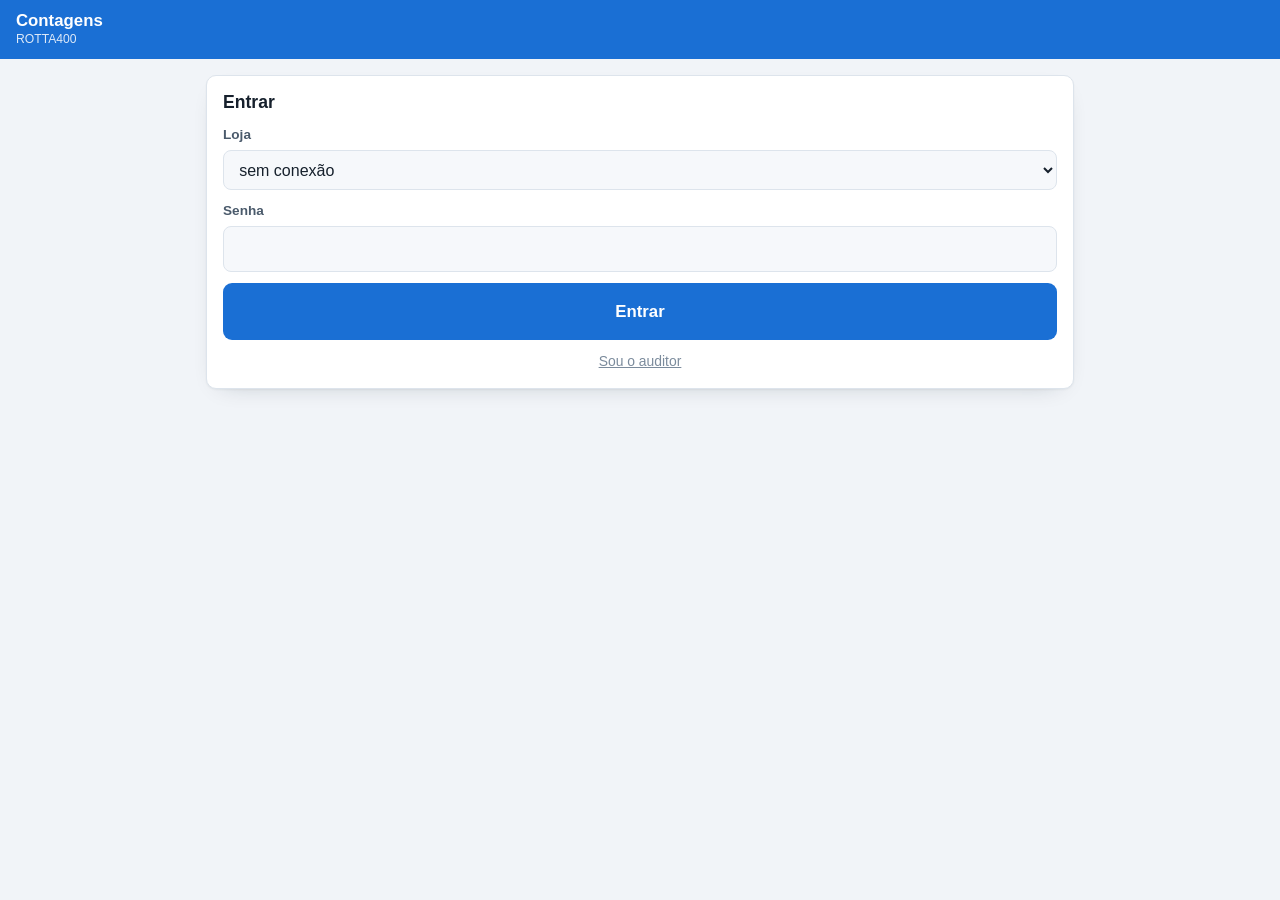
<file: index.html>
<!doctype html>
<html lang="pt-br">
<head>
<meta charset="utf-8"/>
<meta name="viewport" content="width=device-width,initial-scale=1"/>
<title>Contagens ROTTA400</title>
<link rel="stylesheet" href="estilo.css"/>
<link rel="manifest" href="manifest.json"/>
<meta name="theme-color" content="#1a6fd4"/>
</head>
<body>

<header class="topo">
  <h1>Contagens<span class="topo-sub" id="sub">ROTTA400</span></h1>
  <a href="cadastro.html" class="icone oculto" id="btn-cadastro" title="Cadastro de produtos" aria-label="Cadastro de produtos">
    <svg width="19" height="19" viewBox="0 0 24 24" fill="none" stroke="currentColor" stroke-width="2.3" stroke-linecap="round" stroke-linejoin="round"><ellipse cx="12" cy="5" rx="9" ry="3"/><path d="M3 5v14c0 1.7 4 3 9 3s9-1.3 9-3V5"/><path d="M3 12c0 1.7 4 3 9 3s9-1.3 9-3"/></svg>
  </a>
  <button class="icone oculto" id="btn-sair" title="Sair" aria-label="Sair">
    <svg width="19" height="19" viewBox="0 0 24 24" fill="none" stroke="currentColor" stroke-width="2.3" stroke-linecap="round" stroke-linejoin="round"><path d="M9 21H5a2 2 0 0 1-2-2V5a2 2 0 0 1 2-2h4"/><polyline points="16 17 21 12 16 7"/><line x1="21" y1="12" x2="9" y2="12"/></svg>
  </button>
</header>

<main>

  <!-- LOGIN -->
  <section class="caixa oculto" id="tela-login">
    <h2>Entrar</h2>

    <div id="modo-loja">
      <div class="campo">
        <label for="loja">Loja</label>
        <select id="loja"><option value="">carregando…</option></select>
      </div>
    </div>

    <div id="modo-auditor" class="oculto">
      <div class="campo">
        <label for="email">E-mail do auditor</label>
        <input type="email" id="email" autocomplete="username" placeholder="auditor@rotta400.app"/>
      </div>
    </div>

    <div class="campo">
      <label for="senha">Senha</label>
      <input type="password" id="senha" autocomplete="current-password" enterkeyhint="enter"/>
    </div>

    <button class="btn btn--bloco btn--gg" id="btn-entrar">Entrar</button>
    <div class="nota nota--erro oculto" id="erro-login"></div>
    <a href="#" id="trocar-modo" class="fraco" style="text-align:center">Sou o auditor</a>
  </section>

  <!-- HUB -->
  <section id="tela-hub" style="display:none;flex-direction:column;gap:1rem">

    <div class="nota nota--alerta oculto" id="sem-perfil">
      <b>Seu usuário ainda não está vinculado a uma loja.</b>
      <span>Peça para o auditor vincular o acesso antes de começar.</span>
    </div>

    <!-- Filtros: so o auditor ve. O gerente nunca enxerga lote de outra loja. -->
    <div class="caixa oculto" id="filtros-auditor">
      <span class="rotulo">Filtrar inventários</span>
      <div class="campo">
        <label for="filtro-loja">Loja</label>
        <select id="filtro-loja"><option value="">Todas as lojas</option></select>
      </div>
      <div class="campo">
        <label for="filtro-status">Situação</label>
        <select id="filtro-status">
          <option value="">Abertos e fechados</option>
          <option value="aberto">Só os abertos</option>
          <option value="fechado">Só os fechados</option>
        </select>
      </div>
      <span class="fraco oculto" id="aviso-escolha-loja">
        Escolha uma loja acima para poder criar um inventário para ela.</span>
    </div>

    <button class="btn btn--bloco btn--gg" id="btn-novo">
      <svg width="20" height="20" viewBox="0 0 24 24" fill="none" stroke="currentColor" stroke-width="2.6" stroke-linecap="round"><path d="M12 5v14M5 12h14"/></svg>
      Novo inventário
    </button>

    <div class="caixa">
      <span class="rotulo">Cadastro de produtos</span>
      <span id="info-cadastro" class="fraco">verificando…</span>
    </div>

    <h2>Inventários</h2>
    <div id="lista-lotes" style="display:flex;flex-direction:column;gap:.6rem"></div>
  </section>

</main>

<!-- Exclusao: primeiro aviso -->
<div class="fundo-modal" id="modal-excluir-1">
  <div class="modal">
    <div class="modal-topo"><h2>Excluir inventário</h2></div>
    <div class="nota nota--erro">
      <b>Isto não tem volta.</b>
      <span>Não existe lixeira, não existe desfazer. O que for apagado aqui
      não pode ser recuperado por ninguém — nem por mim, nem pelo auditor.</span>
    </div>
    <div id="excluir-alvo"></div>
    <div class="campo">
      <label for="motivo-exclusao">Motivo da exclusão</label>
      <select id="motivo-exclusao">
        <option value="">Selecione…</option>
        <option value="inventario finalizado">Inventário Finalizado</option>
        <option value="erro de contagem">Erro de contagem</option>
        <option value="estoque incorreto">Estoque incorreto</option>
      </select>
    </div>
    <div class="linha-botoes">
      <button class="btn btn--2" id="excluir-1-nao">Cancelar</button>
      <button class="btn btn--perigo" id="excluir-1-sim" disabled>Continuar</button>
    </div>
  </div>
</div>

<!-- Exclusao: confirmacao final -->
<div class="fundo-modal" id="modal-excluir-2">
  <div class="modal">
    <div class="modal-topo"><h2>Confirmação final</h2></div>
    <p>Você está prestes a apagar definitivamente:</p>
    <div id="excluir-alvo-2"></div>
    <div class="nota nota--erro">
      <b>Última chance de desistir.</b>
      <span>Ao confirmar, o inventário e todas as contagens dele somem na hora.</span>
    </div>
    <!-- Botoes trocados de lado de proposito: evita confirmar no automatico -->
    <div class="linha-botoes">
      <button class="btn btn--perigo" id="excluir-2-sim" disabled>Aguarde…</button>
      <button class="btn btn--2" id="excluir-2-nao">Não, manter o inventário</button>
    </div>
  </div>
</div>

<!-- Exclusao simples: inventario fechado sem nenhuma contagem -->
<div class="fundo-modal" id="modal-excluir-vazio">
  <div class="modal">
    <div class="modal-topo"><h2>Excluir inventário vazio</h2></div>
    <p class="fraco">Este inventário foi fechado sem nenhuma contagem. Pode ser excluído direto.</p>
    <div id="excluir-alvo-vazio"></div>
    <div class="linha-botoes">
      <button class="btn btn--2" id="excluir-vazio-nao">Cancelar</button>
      <button class="btn btn--perigo" id="excluir-vazio-sim">Excluir</button>
    </div>
  </div>
</div>

<!-- Aviso: inventários abertos (aparece toda vez que criar um novo) -->
<div class="fundo-modal" id="modal-abertos">
  <div class="modal modal--trava" role="alertdialog" aria-labelledby="titulo-abertos">
    <div class="modal-topo"><h2 id="titulo-abertos">Inventários abertos</h2></div>
    <p class="fraco">Feche ou exclua os inventários que já terminou antes de abrir outro.</p>
    <div class="lista" id="lista-abertos"></div>
    <div class="linha-botoes">
      <button class="btn btn--2" id="abertos-voltar">Voltar</button>
      <button class="btn" id="abertos-ciente">Ciente, criar novo inventário</button>
    </div>
  </div>
</div>

<script src="config.js"></script>
<script src="api.js"></script>
<script src="pwa.js"></script>
<script src="index.js"></script>
</body>
</html>
</file>
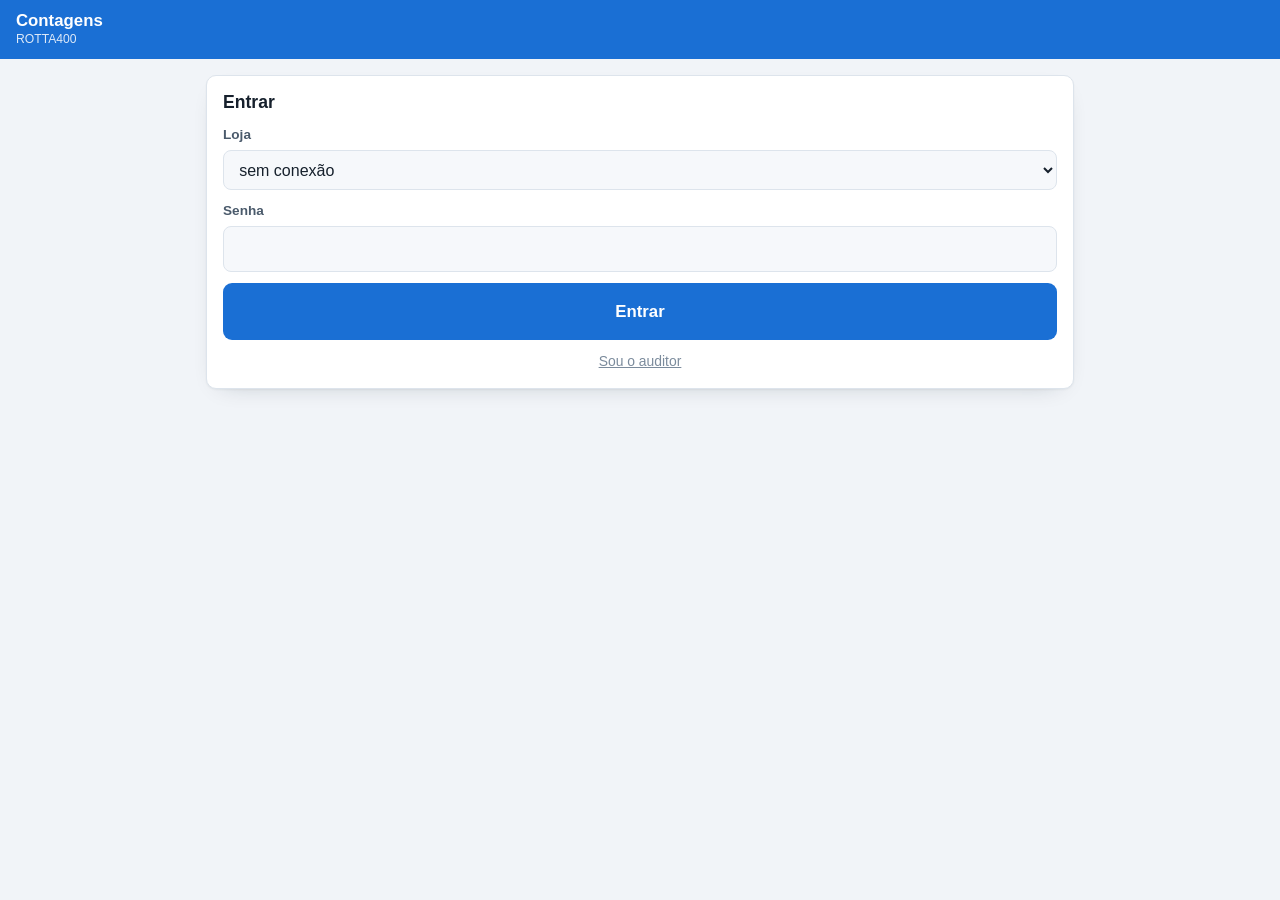
<file: cadastro.html>
<!doctype html>
<html lang="pt-br">
<head>
<meta charset="utf-8"/>
<meta name="viewport" content="width=device-width,initial-scale=1"/>
<title>Cadastro de produtos</title>
<link rel="stylesheet" href="estilo.css"/>
<meta name="theme-color" content="#1a6fd4"/>
</head>
<body>

<header class="topo">
  <a href="index.html" class="icone" aria-label="Voltar">
    <svg width="19" height="19" viewBox="0 0 24 24" fill="none" stroke="currentColor" stroke-width="2.6" stroke-linecap="round" stroke-linejoin="round"><polyline points="15 18 9 12 15 6"/></svg>
  </a>
  <h1>Cadastro de produtos<span class="topo-sub">só o auditor</span></h1>
</header>

<main>

  <section class="caixa">
    <span class="rotulo">Cadastro de produtos</span>
    <div id="atual" class="fraco">verificando…</div>
    <div class="nota nota--info">
      <b>O cadastro vem do Contagens.</b>
      <span>Não se carrega arquivo aqui. Você carrega os relatórios do sistema no
      Contagens (o app do supermercado) e, no fim da carga, ele manda o cadastro
      para cá sozinho. Um lugar só para atualizar.</span>
    </div>
  </section>

  <section class="caixa">
    <span class="rotulo">Cadastrar loja</span>
    <p class="fraco">A loja precisa existir aqui para aparecer na lista de login.</p>
    <div class="campo"><label for="l-codigo">Código</label>
      <input type="text" id="l-codigo" placeholder="304"/></div>
    <div class="campo"><label for="l-nome">Nome</label>
      <input type="text" id="l-nome" placeholder="304-POSECOL_IRATI"/></div>
    <button class="btn btn--2" id="btn-loja">Salvar loja</button>
    <div id="res-loja" class="fraco"></div>
  </section>

  <section class="caixa">
    <span class="rotulo">Vincular um acesso a uma loja</span>
    <div class="nota nota--info">
      <b>O gerente nunca digita e-mail.</b>
      <span>Ele escolhe a loja numa lista e digita a senha. O e-mail é só o identificador
      interno do Supabase e segue sempre o mesmo padrão:
      <b>loja&lt;código&gt;@rotta400.app</b> — a loja 304 usa <code>loja304@rotta400.app</code>.
      Crie o usuário com esse e-mail no painel do Supabase, marcando <b>Auto Confirm</b>,
      e depois ligue ele à loja aqui.</span>
    </div>
    <div class="campo"><label for="v-email">E-mail do usuário</label>
      <input type="email" id="v-email" placeholder="loja304@rotta400.app"/></div>
    <div class="campo"><label for="v-loja">Código da loja</label>
      <input type="text" id="v-loja" placeholder="304"/></div>
    <div class="campo"><label for="v-papel">Papel</label>
      <select id="v-papel"><option value="gerente">gerente</option><option value="auditor">auditor</option></select></div>
    <button class="btn btn--2" id="btn-vincular">Vincular</button>
    <div id="res-vinculo" class="fraco"></div>
  </section>

</main>

<script src="config.js"></script>
<script src="api.js"></script>
<script src="cadastro.js"></script>
</body>
</html>
</file>
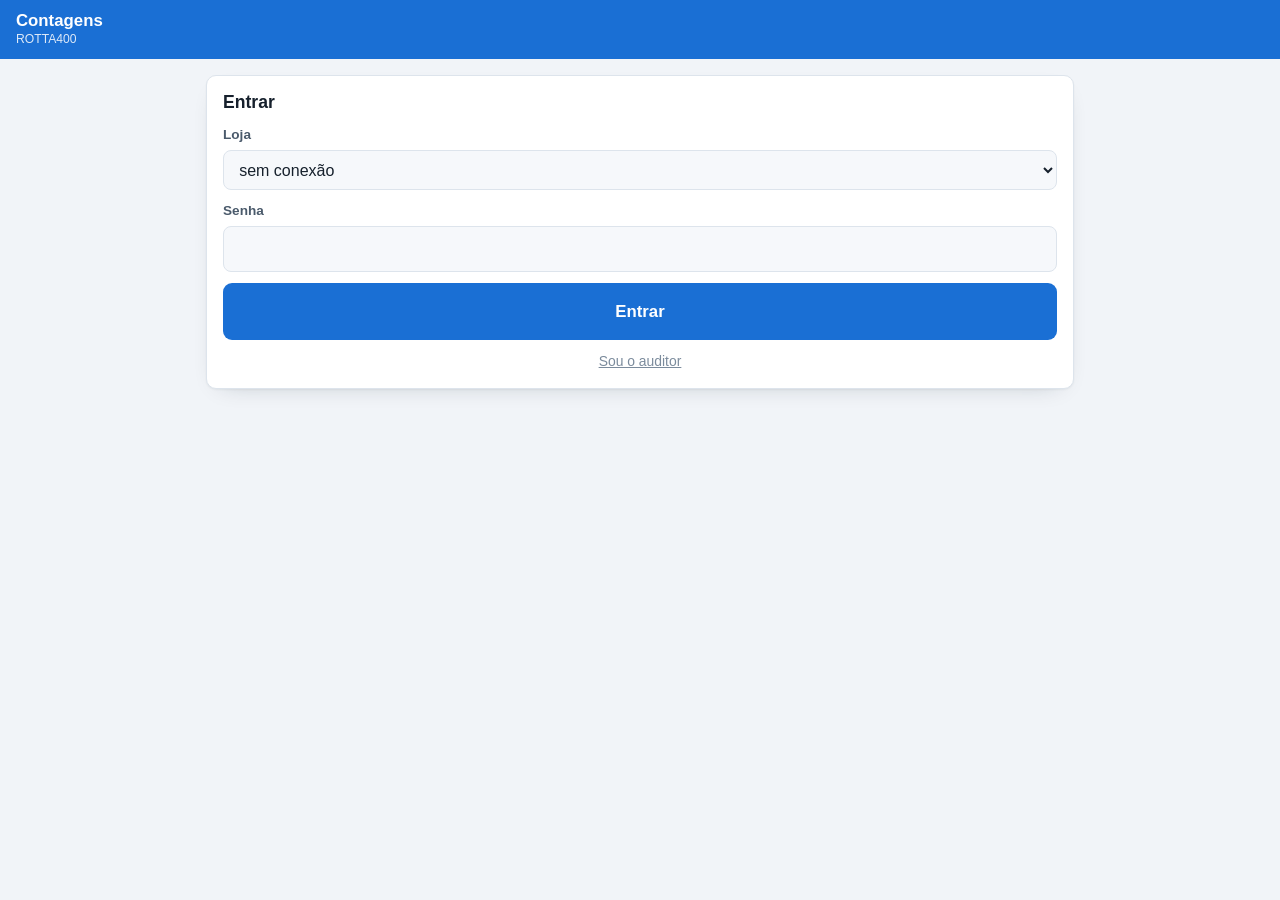
<file: contar.html>
<!doctype html>
<html lang="pt-br">
<head>
<meta charset="utf-8"/>
<meta name="viewport" content="width=device-width,initial-scale=1,viewport-fit=cover"/>
<title>Contagem</title>
<link rel="stylesheet" href="estilo.css"/>
<link rel="manifest" href="manifest.json"/>
<meta name="theme-color" content="#1a6fd4"/>
</head>
<body>

<header class="topo">
  <a href="index.html" class="icone" aria-label="Voltar">
    <svg width="19" height="19" viewBox="0 0 24 24" fill="none" stroke="currentColor" stroke-width="2.6" stroke-linecap="round" stroke-linejoin="round"><polyline points="15 18 9 12 15 6"/></svg>
  </a>
  <h1 id="lote-nome">—<span class="topo-sub" id="lote-sub">carregando…</span></h1>
</header>

<div style="max-width:900px;margin:0 auto;padding:0 1rem">
  <div class="barra" style="margin-top:.5rem"><i id="barra" style="width:0%"></i></div>
</div>

<main class="tem-barra-baixo" style="padding-top:.75rem">

  <div class="nota nota--alerta oculto" id="aviso-pendente"></div>
  <div class="nota nota--erro oculto" id="aviso-fechado">
    <b>Este inventário está fechado.</b>
    <span>Não é mais possível registrar contagem nele.</span>
  </div>

  <!-- local da contagem (inventários novos): fica marcado até trocar -->
  <div id="caixa-local" class="oculto" style="display:flex;flex-direction:column;gap:.8rem">
    <div class="local" role="group" aria-label="Local da contagem">
      <button type="button" id="local-loja" aria-pressed="true">LOJA</button>
      <button type="button" id="local-deposito" aria-pressed="false">DEPÓSITO</button>
    </div>
    <div class="local-dica">Fica marcado até você trocar</div>
  </div>

  <!-- busca -->
  <section class="caixa">
    <div class="campo">
      <label for="codigo">Código de barras, código do sistema ou nome</label>
      <input type="text" id="codigo" class="grande" autocomplete="off"
             enterkeyhint="enter" placeholder="Bipe ou digite e tecle Enter"/>
    </div>
    <div id="resultado"></div>
  </section>

  <!-- quantidade -->
  <section class="caixa" id="caixa-qtd" style="display:none">
    <div style="display:flex;gap:.7rem;align-items:flex-end">
      <div class="campo" style="flex:1">
        <label for="quantidade">Quantidade</label>
        <input type="text" id="quantidade" class="grande" inputmode="decimal" autocomplete="off" placeholder="0" enterkeyhint="enter"/>
      </div>
      <label style="text-align:center">
        <span style="display:block;font-size:.78rem;color:var(--fraco)">Qtde 1</span>
        <input type="checkbox" id="qtde1" style="width:26px;height:26px;margin-top:.35rem"/>
      </label>
    </div>
    <div id="conversao" class="nota nota--info oculto"></div>
    <div id="jacontado" class="nota nota--alerta oculto"></div>
    <button class="btn btn--bloco" id="btn-lancar">Lançar</button>
  </section>

  <!-- último contado -->
  <section class="caixa oculto" id="caixa-ultimo">
    <span class="rotulo">Último contado</span>
    <div id="ultimo"></div>
    <button class="btn btn--2" id="btn-desfazer">Desfazer este lançamento</button>
  </section>

</main>

<!-- barra de ações, sempre visível -->
<nav class="barra-baixo" aria-label="Ações da contagem">
  <button id="btn-faltam">
    <svg width="21" height="21" viewBox="0 0 24 24" fill="none" stroke="currentColor" stroke-width="2.2" stroke-linecap="round" stroke-linejoin="round"><path d="M9 5H7a2 2 0 0 0-2 2v12a2 2 0 0 0 2 2h10a2 2 0 0 0 2-2V7a2 2 0 0 0-2-2h-2"/><rect x="9" y="3" width="6" height="4" rx="1"/><path d="M9 13h6M9 17h4"/></svg>
    <span class="rot">Faltam contar</span>
  </button>
  <button id="btn-historico">
    <svg width="21" height="21" viewBox="0 0 24 24" fill="none" stroke="currentColor" stroke-width="2.2" stroke-linecap="round" stroke-linejoin="round"><path d="M3 3v5h5"/><path d="M3.05 13A9 9 0 1 0 6 5.3L3 8"/><path d="M12 7v5l4 2"/></svg>
    <span class="rot">Já contei</span>
  </button>
  <button id="btn-enviar">
    <svg width="21" height="21" viewBox="0 0 24 24" fill="none" stroke="currentColor" stroke-width="2.2" stroke-linecap="round" stroke-linejoin="round"><line x1="22" y1="2" x2="11" y2="13"/><polygon points="22 2 15 22 11 13 2 9 22 2"/></svg>
    <span class="rot">Enviar</span>
    <span class="marca oculto" id="marca-pendente">0</span>
  </button>
</nav>

<!-- faltam contar -->
<div class="fundo-modal" id="modal-faltam">
  <div class="modal">
    <div class="modal-topo">
      <h2 id="titulo-faltam">Faltam contar</h2>
      <button class="icone" id="fechar-faltam" style="background:var(--caixa2);color:var(--texto)" aria-label="Fechar">
        <svg width="18" height="18" viewBox="0 0 24 24" fill="none" stroke="currentColor" stroke-width="2.6" stroke-linecap="round"><line x1="18" y1="6" x2="6" y2="18"/><line x1="6" y1="6" x2="18" y2="18"/></svg>
      </button>
    </div>
    <p class="fraco" id="explica-faltam">Produtos do inventário que ainda não receberam nenhuma contagem.</p>
    <input type="text" id="busca-faltam" placeholder="Buscar…" autocomplete="off"/>
    <div class="lista" id="lista-faltam"></div>
  </div>
</div>

<!-- já contei -->
<div class="fundo-modal" id="modal-historico">
  <div class="modal">
    <div class="modal-topo">
      <h2 id="titulo-historico">Já contei</h2>
      <button class="icone" id="fechar-historico" style="background:var(--caixa2);color:var(--texto)" aria-label="Fechar">
        <svg width="18" height="18" viewBox="0 0 24 24" fill="none" stroke="currentColor" stroke-width="2.6" stroke-linecap="round"><line x1="18" y1="6" x2="6" y2="18"/><line x1="6" y1="6" x2="18" y2="18"/></svg>
      </button>
    </div>
    <p class="fraco">Tudo o que foi lançado, do mais recente para o mais antigo.
      O número é a ordem em que você contou.</p>
    <input type="text" id="busca-historico" placeholder="Buscar produto…" autocomplete="off"/>
    <div class="lista" id="lista-historico"></div>
  </div>
</div>

<!-- aviso: contagem acima do estoque (não mostra número nenhum) -->
<div class="fundo-modal" id="modal-estoque">
  <div class="modal modal--trava" role="alertdialog" aria-labelledby="titulo-estoque">
    <div class="modal-topo"><h2 id="titulo-estoque">Confira este produto</h2></div>
    <div id="estoque-produto"></div>
    <div class="nota nota--alerta">
      <b>Este produto ficou com mais do que o sistema tem.</b>
      <span>Confira se não misturou com produto parecido: outro sabor, outro tamanho,
      maço contado como pacote. Se estiver certo, mantenha.</span>
    </div>
    <div class="linha-botoes">
      <button class="btn btn--2" id="estoque-manter">Está certo, manter</button>
      <button class="btn" id="estoque-corrigir">Corrigir este lançamento</button>
    </div>
  </div>
</div>

<script src="config.js"></script>
<script src="api.js"></script>
<script src="local.js"></script>
<script src="pwa.js"></script>
<script src="contar.js"></script>
</body>
</html>
</file>
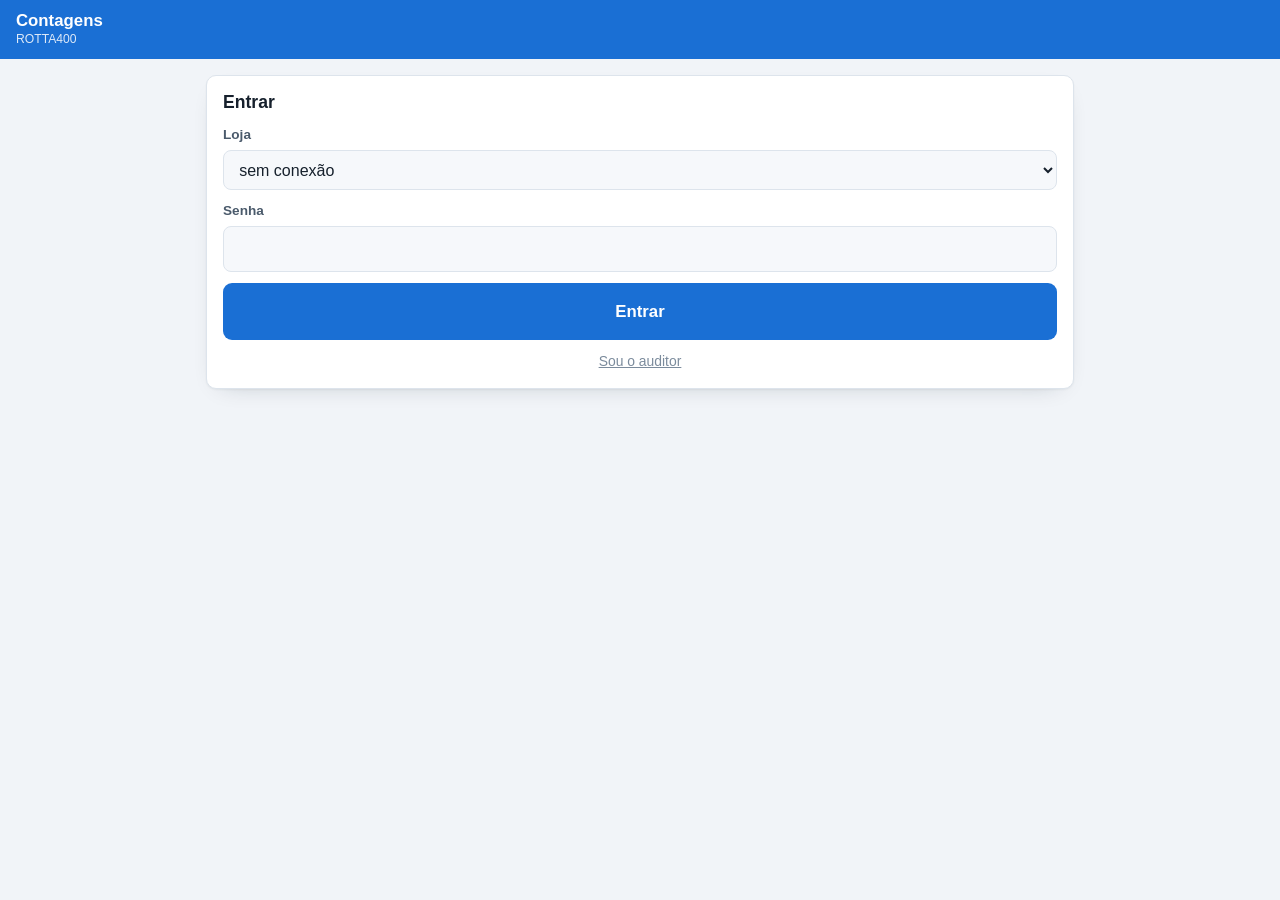
<file: divergencias.html>
<!doctype html>
<html lang="pt-br">
<head>
<meta charset="utf-8"/>
<meta name="viewport" content="width=device-width,initial-scale=1"/>
<title>Divergências</title>
<link rel="stylesheet" href="estilo.css"/>
<link rel="manifest" href="manifest.json"/>
<meta name="theme-color" content="#1a6fd4"/>
</head>
<body>

<header class="topo">
  <a href="index.html" class="icone" aria-label="Voltar">
    <svg width="19" height="19" viewBox="0 0 24 24" fill="none" stroke="currentColor" stroke-width="2.6" stroke-linecap="round" stroke-linejoin="round"><polyline points="15 18 9 12 15 6"/></svg>
  </a>
  <h1 id="lote-nome">—<span class="topo-sub" id="lote-sub">carregando…</span></h1>
</header>

<main>

  <section class="caixa" id="caixa-fechar">
    <span class="rotulo">Situação</span>
    <div id="situacao" class="fraco">carregando…</div>
    <div class="nota nota--alerta oculto" id="aviso-retrato"></div>
    <div class="nota nota--info">
      <b>Ao gerar, o inventário é fechado.</b>
      <span>O coletor passa a recusar contagem nele. É o que garante que o número do
      relatório e o número contado sejam os mesmos.</span>
    </div>
    <button class="btn btn--bloco btn--gg" id="btn-gerar">Fechar e gerar divergências</button>
  </section>

  <section id="caixa-res" style="display:none;flex-direction:column;gap:1rem">
    <div class="placar" id="placar"></div>
    <div class="placar oculto" id="placar-comp"></div>
    <div class="linha-botoes">
      <button class="btn" id="btn-excel">Baixar Excel</button>
      <button class="btn btn--2" id="btn-tudo">Mostrar também os que bateram</button>
      <button class="btn btn--2 oculto" id="btn-comparativo">Esconder comparativo</button>
    </div>

    <div class="caixa" id="caixa-recontar">
      <span class="rotulo">Recontar</span>
      <p class="fraco">Marque os produtos que quer conferir de novo. Na próxima tela você vai
        colar um relatório de estoque <b>novo</b> — o que foi vendido desde a primeira
        contagem já estará descontado.</p>
      <div class="linha-botoes">
        <button class="btn btn--2" id="btn-marcar-todos">Marcar todos os divergentes</button>
        <button class="btn btn--2" id="btn-desmarcar">Limpar seleção</button>
      </div>
      <button class="btn btn--bloco btn--gg" id="btn-recontar" disabled>
        Recontar selecionados
      </button>
    </div>

    <div class="nota nota--info oculto" id="nota-comparativo"></div>

    <div class="tabela-rolagem" id="caixa-tabela">
      <table>
        <thead><tr id="cabecalho"></tr></thead>
        <tbody id="corpo"></tbody>
      </table>
    </div>
  </section>

</main>

<script src="config.js"></script>
<script src="api.js"></script>
<script src="pwa.js"></script>
<script src="divergencias.js"></script>
</body>
</html>
</file>
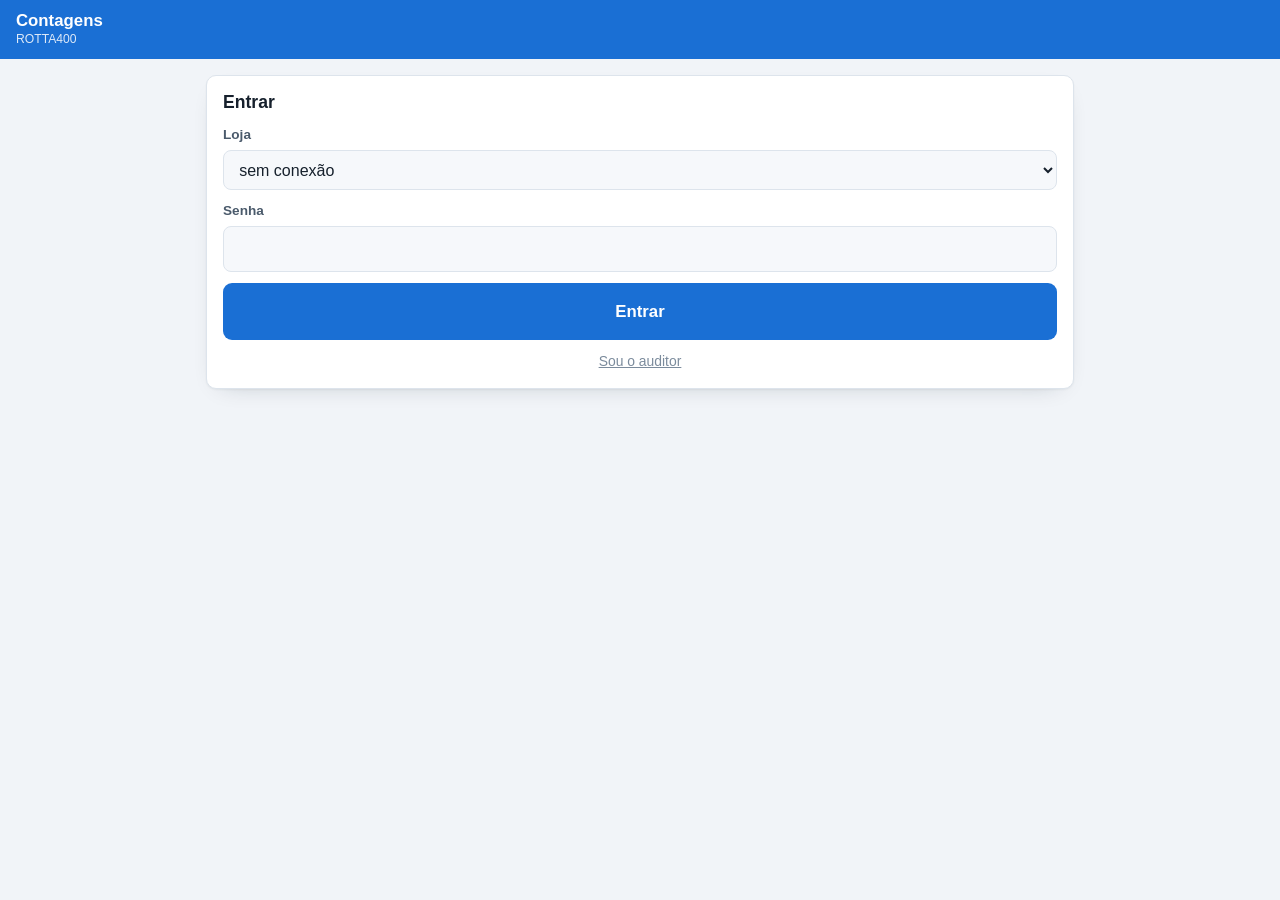
<file: importar.html>
<!doctype html>
<html lang="pt-br">
<head>
<meta charset="utf-8"/>
<meta name="viewport" content="width=device-width,initial-scale=1"/>
<title>Importar relatório</title>
<link rel="stylesheet" href="estilo.css"/>
<link rel="manifest" href="manifest.json"/>
<meta name="theme-color" content="#1a6fd4"/>
</head>
<body>

<header class="topo">
  <a href="index.html" class="icone" aria-label="Voltar">
    <svg width="19" height="19" viewBox="0 0 24 24" fill="none" stroke="currentColor" stroke-width="2.6" stroke-linecap="round" stroke-linejoin="round"><polyline points="15 18 9 12 15 6"/></svg>
  </a>
  <h1 id="titulo">Novo inventário<span class="topo-sub" id="sub">—</span></h1>
</header>

<main>

  <div class="nota nota--info oculto" id="aviso-loja-alvo"></div>
  <div class="nota nota--info oculto" id="aviso-recontagem"></div>

  <!-- passo 1: colar -->
  <section class="caixa">
    <span class="rotulo">Passo 1 · colar o relatório</span>
    <p class="fraco">Na grade da Análise ABC, selecione as colunas
      <b>Código Produto, Produto, Embalagem Unitária e Quantidade em Estoque</b>,
      copie com Ctrl+C e cole aqui. Não precisa abrir o Excel nem salvar arquivo.<br>
      Pode colar <b>mais de um relatório</b>, um embaixo do outro — cada um é conferido
      separado, e produto repetido entra uma vez só.</p>
    <textarea id="colagem" spellcheck="false"
      placeholder="Cole aqui com Ctrl+V — pode colar em qualquer lugar desta tela"></textarea>
    <div class="linha-botoes">
      <button class="btn" id="btn-colar">Colar</button>
      <button class="btn btn--2" id="btn-conferir" disabled>Conferir</button>
      <button class="btn btn--2" id="btn-limpar">Limpar</button>
    </div>
    <div class="nota nota--erro oculto" id="erro-colar"></div>
  </section>

  <!-- passo 2: conferência -->
  <section class="caixa oculto" id="passo3">
    <span class="rotulo">Passo 2 · conferência</span>
    <div id="resultado" style="display:flex;flex-direction:column;gap:.55rem"></div>
    <div class="campo">
      <label for="nome">Nome do inventário</label>
      <input type="text" id="nome" maxlength="90"/>
    </div>
    <button class="btn btn--bloco btn--gg" id="btn-criar" disabled>Criar inventário</button>
  </section>

</main>

<!-- lista de produtos sem EAN -->
<div class="fundo-modal" id="modal-semean">
  <div class="modal">
    <div class="modal-topo">
      <h2>Produtos sem código de barras</h2>
      <button class="icone" id="fechar-semean" style="background:var(--caixa2);color:var(--texto)" aria-label="Fechar">
        <svg width="18" height="18" viewBox="0 0 24 24" fill="none" stroke="currentColor" stroke-width="2.6" stroke-linecap="round"><line x1="18" y1="6" x2="6" y2="18"/><line x1="6" y1="6" x2="18" y2="18"/></svg>
      </button>
    </div>
    <p class="fraco">Estes entram no inventário, mas no coletor só podem ser achados pelo nome.</p>
    <div class="lista" id="lista-semean"></div>
  </div>
</div>

<script src="config.js"></script>
<script src="api.js"></script>
<script src="pwa.js"></script>
<script src="importar.js"></script>
</body>
</html>
</file>
<file: estilo.css>
/* =============================================
   estilo.css — visual comum a todas as telas
   ============================================= */
:root{
  --azul:#1a6fd4; --azul-esc:#14559f; --azul-claro:#e8f1fc;
  --falta:#c0392b; --sobra:#1e8c45; --atencao:#c99400; --info:#1a6fd4;
  --fundo:#f1f4f8; --caixa:#fff; --caixa2:#f6f8fb;
  --texto:#16202c; --texto2:#4a5a6b; --fraco:#7b8b9c; --linha:#dde4ec;
  --sombra:0 1px 2px rgba(16,32,44,.05), 0 8px 24px -16px rgba(16,32,44,.3);
  --raio:10px;
}
@media (prefers-color-scheme:dark){
  :root{
    --azul:#4f9bf0; --azul-esc:#7ab4f5; --azul-claro:#12253b;
    --falta:#e8756a; --sobra:#5dbe7f; --atencao:#d9a322; --info:#66a8f0;
    --fundo:#0e141b; --caixa:#161e28; --caixa2:#1c2632;
    --texto:#e6edf5; --texto2:#c0cbd8; --fraco:#8b9aab; --linha:#27333f;
    --sombra:0 1px 2px rgba(0,0,0,.35), 0 10px 28px -18px rgba(0,0,0,.8);
  }
}
*{box-sizing:border-box}
html,body{margin:0;padding:0}
body{
  background:var(--fundo); color:var(--texto);
  font-family:-apple-system,BlinkMacSystemFont,"Segoe UI",Roboto,sans-serif;
  font-size:16px; line-height:1.5; -webkit-text-size-adjust:100%;
}
h1,h2,h3{margin:0;line-height:1.25}
h1{font-size:1.35rem;font-weight:700}
h2{font-size:1.1rem;font-weight:700}
h3{font-size:.98rem;font-weight:600}
a{color:var(--azul)}

/* cabeçalho */
.topo{
  background:var(--azul); color:#fff; padding:.7rem 1rem;
  display:flex; align-items:center; gap:.75rem;
  position:sticky; top:0; z-index:50;
}
.topo h1{font-size:1.05rem;flex:1;min-width:0;
  overflow:hidden;text-overflow:ellipsis;white-space:nowrap}
.topo-sub{font-size:.76rem;opacity:.85;display:block;font-weight:400}
.topo a,.topo button{color:#fff}
.icone{
  background:rgba(255,255,255,.16); border:0; color:#fff;
  width:36px;height:36px;border-radius:9px;display:grid;place-items:center;
  cursor:pointer;flex-shrink:0;
}
.icone:hover{background:rgba(255,255,255,.28)}

main{max-width:900px;margin:0 auto;padding:1rem 1rem 5rem;
  display:flex;flex-direction:column;gap:1rem}

/* caixas */
.caixa{
  background:var(--caixa); border:1px solid var(--linha);
  border-radius:var(--raio); padding:1rem; box-shadow:var(--sombra);
  display:flex; flex-direction:column; gap:.7rem;
}
.rotulo{font-size:.72rem;letter-spacing:.07em;text-transform:uppercase;
  color:var(--fraco);font-weight:600}
.fraco{color:var(--fraco);font-size:.87rem}

/* campos */
label{font-size:.85rem;font-weight:600;color:var(--texto2)}
input,select,textarea{
  width:100%; font:inherit; color:var(--texto);
  background:var(--caixa2); border:1.5px solid var(--linha);
  border-radius:8px; padding:.6rem .7rem;
}
input:focus,select:focus,textarea:focus{
  outline:0;border-color:var(--azul);box-shadow:0 0 0 3px var(--azul-claro)}
.campo{display:flex;flex-direction:column;gap:.3rem}
.grande{font-size:1.25rem;padding:.8rem .7rem;font-weight:600}
textarea{min-height:150px;font-family:ui-monospace,monospace;font-size:.8rem;resize:vertical}

/* botões */
.btn{
  font:inherit;font-weight:600;border:0;border-radius:9px;
  padding:.7rem 1.1rem;cursor:pointer;
  display:inline-flex;align-items:center;justify-content:center;gap:.5rem;
  background:var(--azul);color:#fff;
}
.btn:hover:not(:disabled){background:var(--azul-esc)}
.btn:disabled{opacity:.5;cursor:not-allowed}
.btn--2{background:var(--caixa2);color:var(--texto);border:1.5px solid var(--linha)}
.btn--2:hover:not(:disabled){background:var(--linha)}
.btn--perigo{background:var(--falta)}
.btn--bloco{width:100%}
.btn--gg{padding:1rem;font-size:1.05rem}

/* selos */
.selo{
  display:inline-flex;align-items:center;gap:.3rem;
  font-size:.75rem;font-weight:700;padding:.2rem .6rem;border-radius:99px;
  border:1.5px solid currentColor;
}
.selo--falta{color:var(--falta)} .selo--sobra{color:var(--sobra)}
.selo--nconf{color:var(--atencao)} .selo--ncad{color:var(--info)}
.selo--ok{color:var(--sobra)} .selo--cinza{color:var(--fraco)}

/* listas / cartões */
.item{
  border:1px solid var(--linha);border-radius:9px;padding:.65rem .8rem;
  background:var(--caixa2);display:flex;flex-direction:column;gap:.15rem;
}
.item-desc{font-weight:600;font-size:.93rem}
.item-info{font-size:.78rem;color:var(--fraco);font-family:ui-monospace,monospace}
.lista{display:flex;flex-direction:column;gap:.45rem;max-height:60vh;overflow-y:auto}

/* tabela */
.tabela-rolagem{overflow-x:auto;border:1px solid var(--linha);
  border-radius:var(--raio);background:var(--caixa)}
table{border-collapse:collapse;width:100%;min-width:560px;font-size:.88rem}
th,td{padding:.5rem .7rem;text-align:left;border-bottom:1px solid var(--linha)}
th{background:var(--caixa2);font-size:.72rem;letter-spacing:.06em;
  text-transform:uppercase;color:var(--fraco);white-space:nowrap}
td.num{text-align:right;font-variant-numeric:tabular-nums;
  font-family:ui-monospace,monospace}
tr:last-child td{border-bottom:0}
tr.l-falta td:first-child{box-shadow:inset 3px 0 var(--falta)}
tr.l-sobra td:first-child{box-shadow:inset 3px 0 var(--sobra)}
tr.l-nao_conferido td:first-child{box-shadow:inset 3px 0 var(--atencao)}
tr.l-nao_cadastrado td:first-child{box-shadow:inset 3px 0 var(--info)}

/* barra de progresso */
.barra{height:7px;background:var(--linha);border-radius:99px;overflow:hidden}
.barra i{display:block;height:100%;background:var(--sobra);
  transition:width .25s ease;border-radius:99px}

/* placar */
.placar{display:grid;grid-template-columns:repeat(auto-fit,minmax(120px,1fr));gap:.6rem}
.placar .p{border:1px solid var(--linha);border-radius:9px;padding:.6rem .7rem;
  background:var(--caixa2);display:flex;flex-direction:column;gap:.1rem}
.placar .v{font-size:1.4rem;font-weight:700;font-variant-numeric:tabular-nums}
.placar .k{font-size:.72rem;text-transform:uppercase;letter-spacing:.06em;color:var(--fraco)}

/* avisos */
.nota{border-radius:9px;padding:.7rem .85rem;font-size:.88rem;
  display:flex;flex-direction:column;gap:.25rem}
.nota--ok{background:color-mix(in srgb,var(--sobra) 12%,transparent);
  border:1px solid color-mix(in srgb,var(--sobra) 40%,transparent);color:var(--texto)}
.nota--erro{background:color-mix(in srgb,var(--falta) 12%,transparent);
  border:1px solid color-mix(in srgb,var(--falta) 40%,transparent);color:var(--texto)}
.nota--alerta{background:color-mix(in srgb,var(--atencao) 14%,transparent);
  border:1px solid color-mix(in srgb,var(--atencao) 45%,transparent);color:var(--texto)}
.nota--info{background:var(--azul-claro);
  border:1px solid color-mix(in srgb,var(--azul) 35%,transparent);color:var(--texto)}
.nota b{font-weight:700}

/* toast */
.toast{
  position:fixed;left:50%;top:64px;transform:translateX(-50%);
  background:var(--falta);color:#fff;font-weight:700;font-size:.88rem;
  padding:.6rem 1rem;border-radius:9px;z-index:900;
  box-shadow:0 6px 20px rgba(0,0,0,.3);max-width:90vw;text-align:center;
}
.toast--ok{background:var(--sobra)}
.toast--alerta{background:var(--atencao);color:#231a00}
.toast.saindo{opacity:0;transition:opacity .4s}

/* modal */
.fundo-modal{position:fixed;inset:0;background:rgba(8,14,20,.55);
  display:none;place-items:center;padding:1rem;z-index:800}
.fundo-modal.aberto{display:grid}
.modal{background:var(--caixa);border-radius:12px;padding:1.1rem;
  width:100%;max-width:540px;display:flex;flex-direction:column;gap:.8rem;
  box-shadow:0 20px 50px rgba(0,0,0,.4);max-height:88vh}
.modal-topo{display:flex;align-items:center;gap:.6rem}
.modal-topo h2{flex:1}
.linha-botoes{display:flex;gap:.6rem;flex-wrap:wrap}
.linha-botoes .btn{flex:1;min-width:130px}

.oculto{display:none !important}
@media (prefers-reduced-motion:reduce){*{transition:none!important;animation:none!important}}

/* =============================================
   barra de ações do coletor — sempre visível
   ============================================= */
.barra-baixo{
  position:fixed; left:0; right:0; bottom:0; z-index:60;
  background:var(--caixa); border-top:1px solid var(--linha);
  display:grid; grid-template-columns:repeat(3,1fr);
  padding:.3rem .35rem calc(.3rem + env(safe-area-inset-bottom, 0px));
  box-shadow:0 -4px 18px rgba(8,16,24,.1);
}
.barra-baixo button{
  position:relative; background:none; border:0; color:var(--texto2);
  font:inherit; cursor:pointer; border-radius:10px;
  display:flex; flex-direction:column; align-items:center; gap:.12rem;
  padding:.45rem .15rem;
}
.barra-baixo button:active{background:var(--caixa2); color:var(--azul)}
.barra-baixo .rot{font-size:.72rem; font-weight:600; line-height:1.15; text-align:center}
.barra-baixo .marca{
  position:absolute; top:.15rem; left:50%; margin-left:.35rem;
  background:var(--falta); color:#fff; font-size:.62rem; font-weight:700;
  min-width:18px; height:18px; padding:0 4px; border-radius:99px;
  display:grid; place-items:center; line-height:1;
}
main.tem-barra-baixo{padding-bottom:5.5rem}

/* linha do histórico */
.hist{display:flex; gap:.6rem; align-items:flex-start;
  border:1px solid var(--linha); border-radius:9px; padding:.55rem .7rem; background:var(--caixa2)}
.hist-n{font-family:ui-monospace,monospace; font-size:.78rem; font-weight:700;
  color:var(--fraco); flex-shrink:0; min-width:2.1rem; padding-top:.1rem}
.hist-corpo{flex:1; min-width:0; display:flex; flex-direction:column; gap:.1rem}
.hist-qtd{font-weight:700; white-space:nowrap; flex-shrink:0; padding-top:.1rem}
.hist-apagar{background:none; border:0; color:var(--falta); cursor:pointer;
  padding:.2rem; flex-shrink:0; border-radius:7px}
.hist-apagar:active{background:var(--linha)}
.hist-editar{background:none; border:0; color:var(--azul); cursor:pointer;
  padding:.2rem; flex-shrink:0; border-radius:7px}
.hist-editar:active{background:var(--linha)}
.hist--morta{opacity:.45}
.hist--morta .hist-qtd{text-decoration:line-through}

/* edição inline no histórico */
.hist--editando{background:var(--azul-claro); border-color:var(--azul)}
.hist-form{flex:1; min-width:0}
.hist-input{font-size:1.05rem; font-weight:600; padding:.4rem .55rem}
.hist-acao{background:none; border:0; cursor:pointer; padding:.35rem;
  flex-shrink:0; border-radius:7px}
.hist-acao--ok{color:var(--sobra)}
.hist-acao--cancelar{color:var(--fraco)}
.hist-acao:active{background:var(--linha)}

/* telas estreitas de coletor */
@media (max-width:400px){
  main{padding-left:.6rem; padding-right:.6rem}
  .caixa{padding:.75rem}
  .grande{font-size:1.15rem}
  .barra-baixo .rot{font-size:.66rem}
}

/* ---------- tabela do comparativo da recontagem ----------
   Com o comparativo ligado são 12 colunas, que não cabem na coluna de
   leitura de 900px. Só nessa hora a página abre até 1500px; o que não é
   tabela continua com a largura de leitura. Quando a tela aperta, somem
   primeiro as colunas que dá para deduzir, e no limite a tabela rola. */
main.largo{max-width:1500px}
main.largo #caixa-res > :not(.tabela-rolagem){width:100%;max-width:900px;align-self:center}
.tabela-comp table{font-size:.82rem;min-width:0}
.tabela-comp th,.tabela-comp td{padding:.42rem .5rem}
.tabela-comp td.num,.tabela-comp th{white-space:nowrap}
.tabela-comp td .selo{white-space:nowrap}
/* Medido na tela: com tudo a tabela precisa de ~910px, sem a coluna
   Saiu ~865px, e só com o essencial ~730px. Os cortes seguem isso. */
@media (max-width:980px){ .tabela-comp .col-saiu{display:none} }
@media (max-width:900px){ .tabela-comp .col-crua{display:none} }

/* =============================================
   Regras novas (inventários criados a partir de agora)
   ============================================= */

/* rótulo da embalagem: UNIDADE ou PACOTE C/10, bem visível */
.emb{display:inline-flex;align-items:center;font-size:.72rem;font-weight:800;letter-spacing:.05em;
  padding:.12rem .5rem;border-radius:6px;white-space:nowrap;vertical-align:middle}
/* cores fortes de propósito: tem que saltar aos olhos no coletor */
.emb--un{background:#0b5ed7;color:#fff;border:2px solid #0b5ed7}
.emb--pac{background:#e8600c;color:#fff;border:2px solid #e8600c;box-shadow:0 0 0 2px #ffd166}
.emb--grande{font-size:1.15rem;padding:.3rem .85rem;border-radius:8px;letter-spacing:.06em}

/* local da contagem: fica marcado até trocar */
.local{display:grid;grid-template-columns:1fr 1fr;gap:3px;padding:3px;border-radius:10px;
  background:var(--caixa);border:1.5px solid var(--linha)}
.local button{font:inherit;font-weight:800;letter-spacing:.04em;border:0;border-radius:8px;
  padding:.6rem .4rem;background:transparent;color:var(--texto2);cursor:pointer}
.local button[aria-pressed="true"]{background:var(--texto);color:var(--caixa)}
.local-dica{font-size:.76rem;color:var(--fraco);text-align:center;margin-top:-.6rem}
.local-chip{font-size:.66rem;font-weight:800;letter-spacing:.05em;text-transform:uppercase;
  color:var(--texto2);background:var(--caixa2);border:1px solid var(--linha);border-radius:4px;padding:0 .3rem}

/* editor do "Já contei" */
.editor{display:flex;flex-direction:column;gap:.55rem;border:2px solid var(--azul);border-radius:10px;padding:.7rem;background:var(--azul-claro)}
.editor .linha-botoes .btn{min-width:0}

/* faltam contar por local */
.falta-local{font-size:.76rem;font-weight:700;color:var(--atencao)}
.btn-pequeno{font:inherit;font-size:.8rem;font-weight:600;border:1.5px solid var(--linha);background:var(--caixa);
  color:var(--texto);border-radius:7px;padding:.3rem .55rem;cursor:pointer}

/* modal que não fecha tocando fora */
.modal--trava{border-top:5px solid var(--atencao)}
</file>
